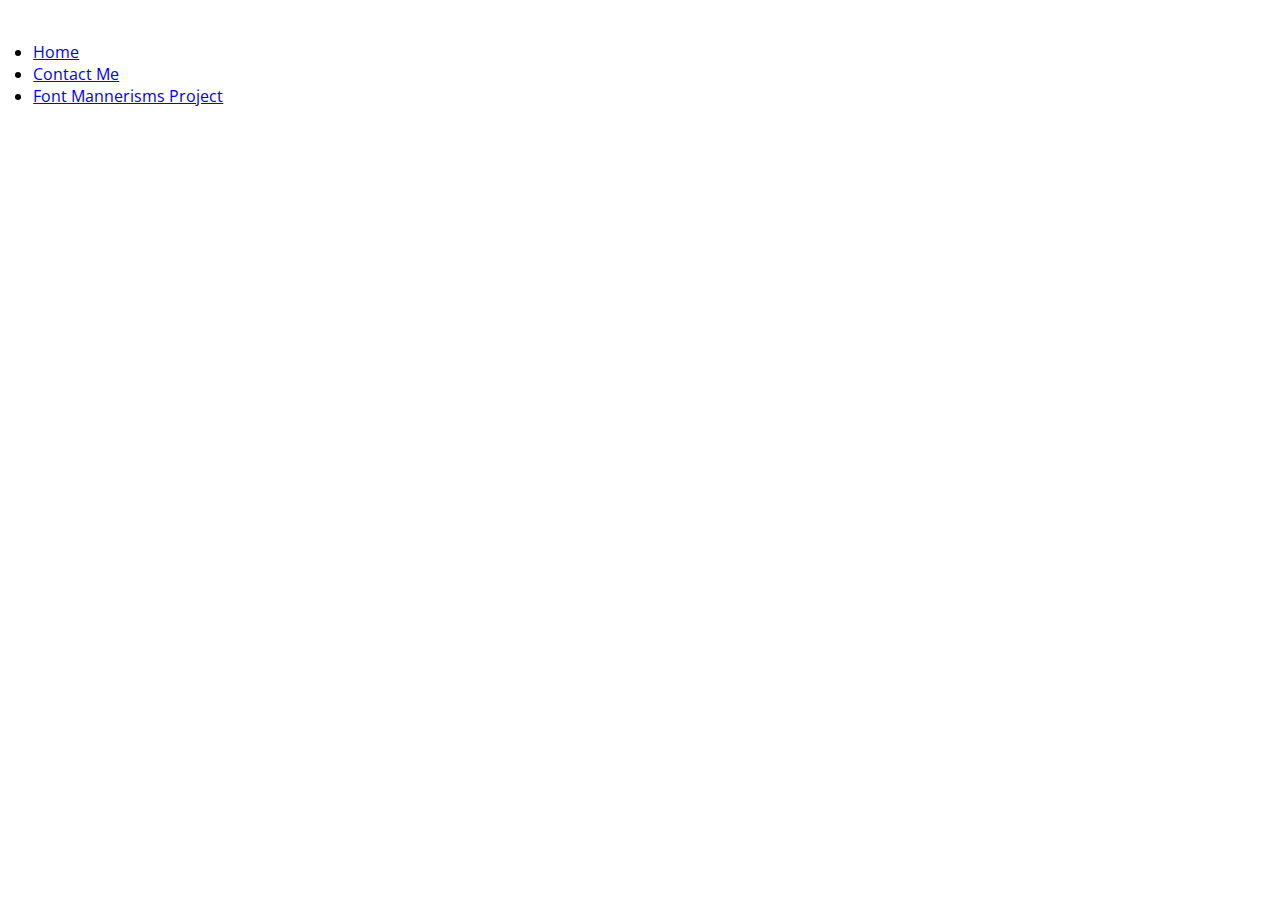
<file: Project3/contactPage.html>
<!DOCTYPE html>
<html>

<head>
  <meta charset="utf-8">
  
  <meta name="viewport" content="width=device-width, initial-scale=1">

  <link href="style.css" rel="stylesheet">
  <link href="https://cdn.jsdelivr.net/npm/bootstrap@5.1.3/dist/css/bootstrap.min.css" rel="stylesheet" integrity="sha384-1BmE4kWBq78iYhFldvKuhfTAU6auU8tT94WrHftjDbrCEXSU1oBoqyl2QvZ6jIW3" crossorigin="anonymous">

  <!-- Font -->
  <link rel="preconnect" href="https://fonts.googleapis.com">
<link rel="preconnect" href="https://fonts.gstatic.com" crossorigin>
<link href="https://fonts.googleapis.com/css2?family=Open+Sans&display=swap" rel="stylesheet">

</head>

<body>

  <div class="container">

    <ul class="nav">
      <li class="nav-item">
        <a class="nav-link active" aria-current="page" href="https://blaketurner1.github.io/Project3/Project3Landing.html">Home</a>
      </li>
      <li class="nav-item">
        <a class="nav-link" href="https://blaketurner1.github.io/contactpage/index.html">Contact Me</a>
      </li>
      <li class="nav-item">
        <a class="nav-link active" aria-current="page" href="https://blaketurner1.github.io/Homepage/index.html">Font Mannerisms Project</a>
      </li>
    </ul>




  </div>

</body>
</file>
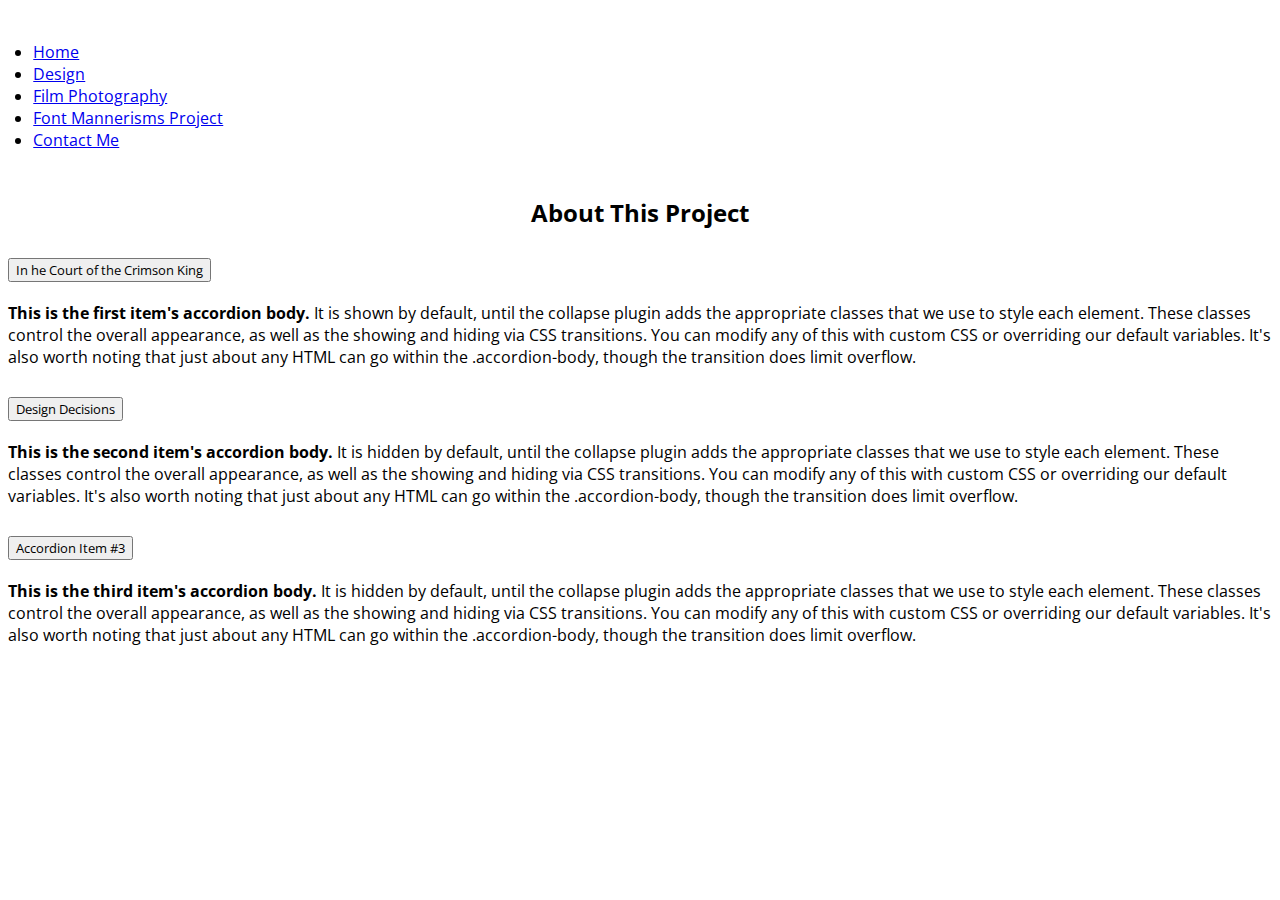
<file: Project3/Design.html>
<!DOCTYPE html>
<html>

<head>
  <meta charset="utf-8">
  <meta name="viewport" content="width=device-width, initial-scale=1">

  <link href="style.css" rel="stylesheet">
  <link href="https://cdn.jsdelivr.net/npm/bootstrap@5.1.3/dist/css/bootstrap.min.css" rel="stylesheet" integrity="sha384-1BmE4kWBq78iYhFldvKuhfTAU6auU8tT94WrHftjDbrCEXSU1oBoqyl2QvZ6jIW3" crossorigin="anonymous">

  <script src="https://cdn.jsdelivr.net/npm/bootstrap@5.1.3/dist/js/bootstrap.bundle.min.js" integrity="sha384-ka7Sk0Gln4gmtz2MlQnikT1wXgYsOg+OMhuP+IlRH9sENBO0LRn5q+8nbTov4+1p" crossorigin="anonymous"></script>

  <!-- Font -->
  <link rel="preconnect" href="https://fonts.googleapis.com">
<link rel="preconnect" href="https://fonts.gstatic.com" crossorigin>
<link href="https://fonts.googleapis.com/css2?family=Open+Sans&display=swap" rel="stylesheet">

<title>Design</title>

</head>
<!-- Overall Containter -->
<div class="container">


<!-- NavBar -->
<ul class="nav justify-content-center">

  <li class="nav-item">
    <a class="nav-link active" aria-current="page" href="https://blaketurner1.github.io/Project3/Project3Landing.html">Home</a>
  </li>
  <li class="nav-item">
    <a class="nav-link active" aria-current="page" href="Design.html">Design</a>
  </li>
  <li class="nav-item">
    <a class="nav-link active" aria-current="page" href="filmPhotography.html">Film Photography</a>
  </li>
  <li class="nav-item">
    <a class="nav-link active" aria-current="page" href="https://blaketurner1.github.io/Homepage/index.html">Font Mannerisms Project</a>
  </li>
  <li class="nav-item">
    <a class="nav-link" href="https://blaketurner1.github.io/contactpage/index.html">Contact Me</a>
</ul>
</div>
<!-- Navbar -->

<div class="container">
  <div class="row">
    <div class="col">
      <h2 style="text-align: center;">About This Project</h2>
        <!-- Accordian -->
        <div class="accordion" id="accordionExample">
    <div class="accordion-item">
      <h2 class="accordion-header" id="headingOne">
        <button class="accordion-button" type="button" data-bs-toggle="collapse" data-bs-target="#collapseOne" aria-expanded="true" aria-controls="collapseOne">
          In he Court of the Crimson King
        </button>
      </h2>
      <div id="collapseOne" class="accordion-collapse collapse show" aria-labelledby="headingOne" data-bs-parent="#accordionExample">
        <div class="accordion-body">
          <strong>This is the first item's accordion body.</strong> It is shown by default, until the collapse plugin adds the appropriate classes that we use to style each element. These classes control the overall appearance, as well as the showing and hiding via CSS transitions. You can modify any of this with custom CSS or overriding our default variables. It's also worth noting that just about any HTML can go within the <code>.accordion-body</code>, though the transition does limit overflow.
        </div>
      </div>
    </div>
    <div class="accordion-item">
      <h2 class="accordion-header" id="headingTwo">
        <button class="accordion-button collapsed" type="button" data-bs-toggle="collapse" data-bs-target="#collapseTwo" aria-expanded="false" aria-controls="collapseTwo">
          Design Decisions
        </button>
      </h2>
      <div id="collapseTwo" class="accordion-collapse collapse" aria-labelledby="headingTwo" data-bs-parent="#accordionExample">
        <div class="accordion-body">
          <strong>This is the second item's accordion body.</strong> It is hidden by default, until the collapse plugin adds the appropriate classes that we use to style each element. These classes control the overall appearance, as well as the showing and hiding via CSS transitions. You can modify any of this with custom CSS or overriding our default variables. It's also worth noting that just about any HTML can go within the <code>.accordion-body</code>, though the transition does limit overflow.
        </div>
      </div>
    </div>
    <div class="accordion-item">
      <h2 class="accordion-header" id="headingThree">
        <button class="accordion-button collapsed" type="button" data-bs-toggle="collapse" data-bs-target="#collapseThree" aria-expanded="false" aria-controls="collapseThree">
          Accordion Item #3
        </button>
      </h2>
      <div id="collapseThree" class="accordion-collapse collapse" aria-labelledby="headingThree" data-bs-parent="#accordionExample">
        <div class="accordion-body">
          <strong>This is the third item's accordion body.</strong> It is hidden by default, until the collapse plugin adds the appropriate classes that we use to style each element. These classes control the overall appearance, as well as the showing and hiding via CSS transitions. You can modify any of this with custom CSS or overriding our default variables. It's also worth noting that just about any HTML can go within the <code>.accordion-body</code>, though the transition does limit overflow.
        </div>
      </div>
    </div>
  </div>
        <!-- Accordian -->
    </div>
    <!-- Accoridan -->
    <div class="col">

    <!-- Accordian -->
    </div>
  </div>

</div>

</html>
</file>
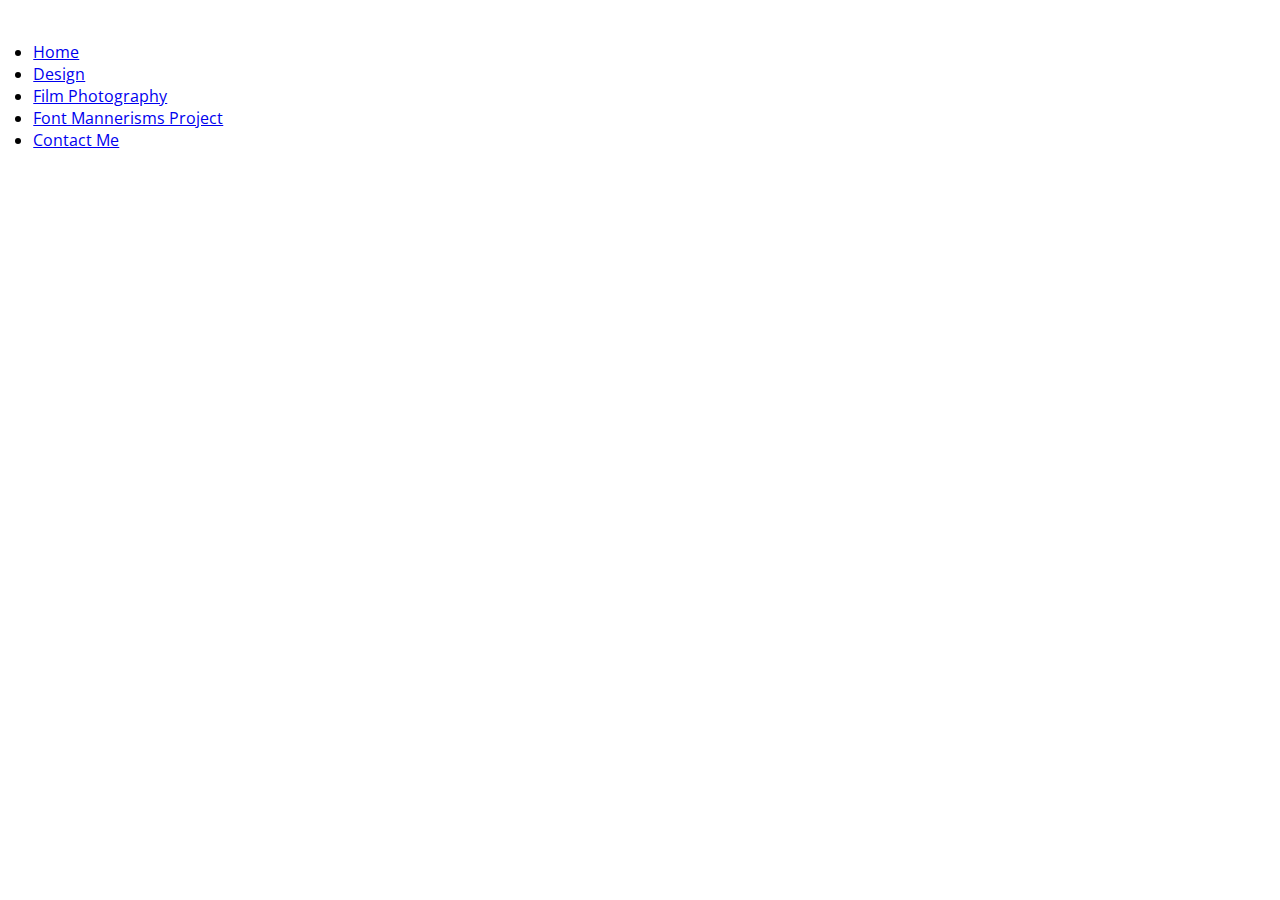
<file: Project3/filmPhotography.html>
<!DOCTYPE html>
<html>

<head>
  <meta charset="utf-8">
  <meta name="viewport" content="width=device-width, initial-scale=1">

  <link href="style.css" rel="stylesheet">
  <link href="https://cdn.jsdelivr.net/npm/bootstrap@5.1.3/dist/css/bootstrap.min.css" rel="stylesheet" integrity="sha384-1BmE4kWBq78iYhFldvKuhfTAU6auU8tT94WrHftjDbrCEXSU1oBoqyl2QvZ6jIW3" crossorigin="anonymous">


  <!-- Font -->
  <link rel="preconnect" href="https://fonts.googleapis.com">
<link rel="preconnect" href="https://fonts.gstatic.com" crossorigin>
<link href="https://fonts.googleapis.com/css2?family=Open+Sans&display=swap" rel="stylesheet">

<title>Film Photography</title>

</head>
<!-- Overall Containter -->
<div class="container">


<!-- NavBar -->
<ul class="nav">

  <li class="nav-item">
    <a class="nav-link active" aria-current="page" href="https://blaketurner1.github.io/Project3/Project3Landing.html">Home</a>
  </li>
  <li class="nav-item">
    <a class="nav-link active" aria-current="page" href="Design.html">Design</a>
  </li>
  <li class="nav-item">
    <a class="nav-link active" aria-current="page" href="filmPhotography.html">Film Photography</a>
  </li>
  <li class="nav-item">
    <a class="nav-link active" aria-current="page" href="https://blaketurner1.github.io/Homepage/index.html">Font Mannerisms Project</a>
  </li>
  <li class="nav-item">
    <a class="nav-link" href="https://blaketurner1.github.io/contactpage/index.html">Contact Me</a>
</ul>
</div>
</file>
<file: Project3/style.css>
* {
  font-family: 'Open Sans', sans-serif;
}

ul {
  padding: 2%;
}

col {
  padding: 2%;
}

img {
  padding-bottom: 2%;
}

.container-fluid {
  position: relative;
  text-align: center;
}

.centered {
  position: absolute;
  top: 50%;
  left: 50%;
  transform: translate(-50%, -50%);
  color: White;
  font-size: 1000%;
  z-index: 2;
}

.form-label {
  text-align: center;
}

.thumbnail_text {
  color: White;
  z-index: 5;
}
</file>
